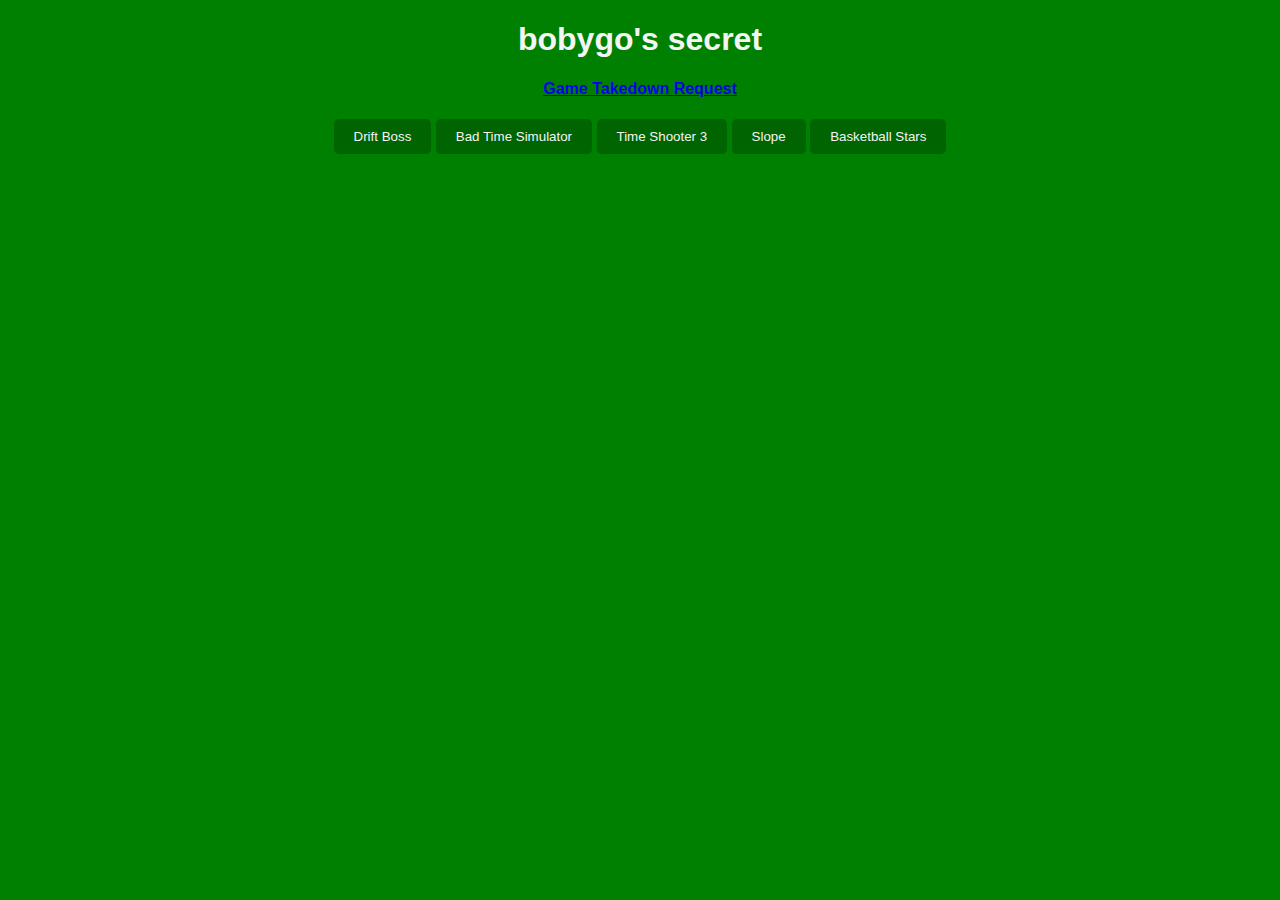
<file: index.html>
<!DOCTYPE html>
<html lang="en">
<head>
    <meta charset="UTF-8">
    <meta name="viewport" content="width=device-width, initial-scale=1.0">
    <link rel="stylesheet" type="text/css" href="style.css">
    <title>secret</title>
    <style>
        
        .game {
            background-color: darkgreen;
            color: whitesmoke;
            font-family: Arial, sans-serif;
            padding: 10px 20px;
            border: none;
            border-radius: 5px;
            cursor: pointer;
        }

        .game:hover {
            background-color: #074d07;
        }
        
    </style>
</head>
<body>
<center>
  <h1>bobygo's secret</h1>
  <h4><a href="https://forms.gle/ziMNNmjWd8ifGtHh8">Game Takedown Request</a></h4>
    
  <div class="games">
    <button class="game" onclick="window.location.href='driftboss'">Drift Boss</button>
    <button class="game" onclick="window.location.href='badtimesimulator'">Bad Time Simulator</button>
    <button class="game" onclick="window.location.href='timeshooter3'">Time Shooter 3</button>
    <button class="game" onclick="window.location.href='slope'">Slope</button> 
    <button class="game" onclick="window.location.href='basketballstars'">Basketball Stars</button> 
  </div>
    
</center>
</body>
</html>
</file>
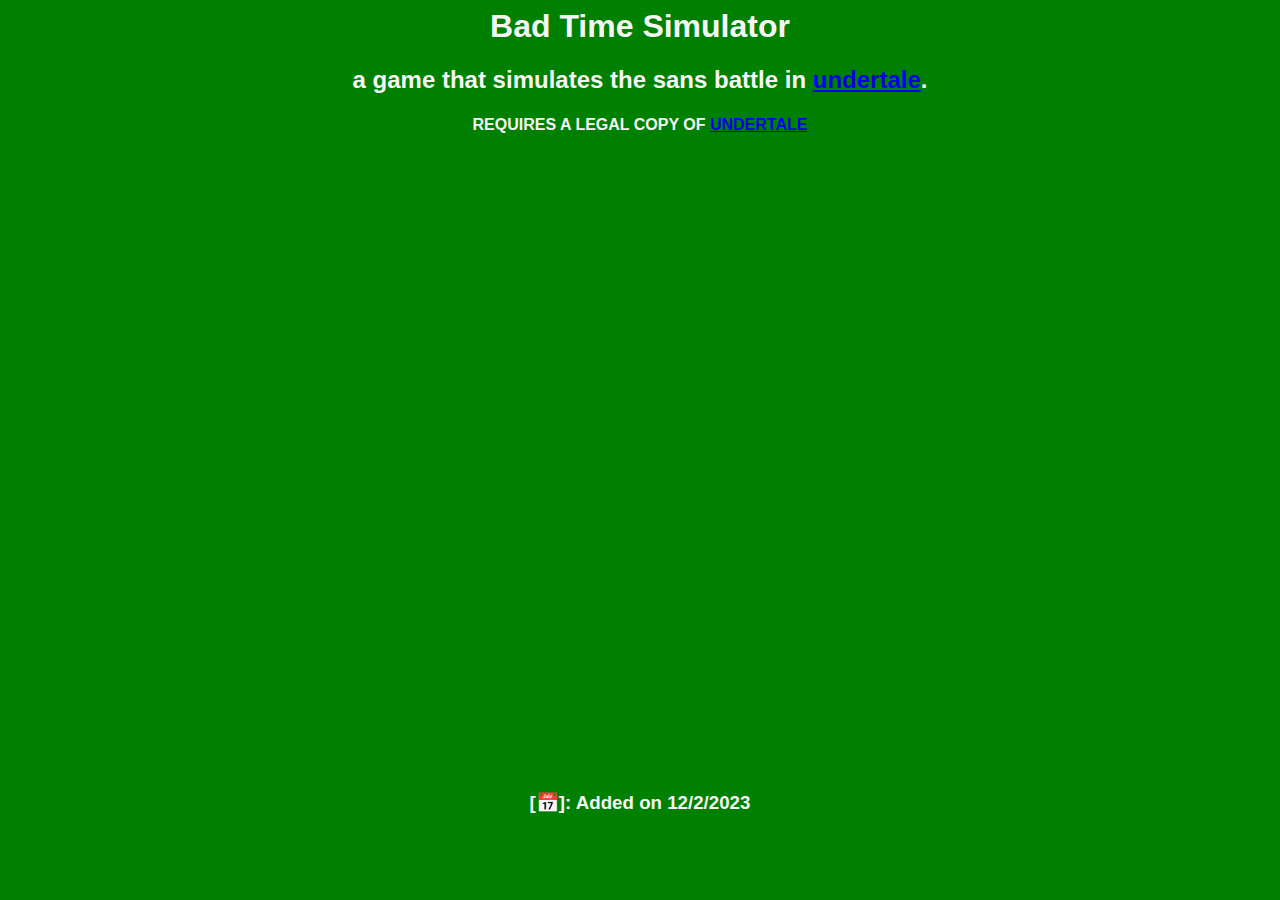
<file: badtimesimulator.html>
<html>
  <head>
    <link rel="stylesheet" type="text/css" href="style.css">

    <style>
        
        .game {
            background-color: darkgreen;
            color: whitesmoke;
            font-family: Arial, sans-serif;
            padding: 10px 20px;
            border: none;
            border-radius: 5px;
            cursor: pointer;
        }

        .game:hover {
            background-color: #074d07;
        }
        
    </style>
	  
  </head>
  <body>
    <center>
    <h1>Bad Time Simulator</h1>
    <h2>a game that simulates the sans battle in <a href="https://undertale.com/">undertale</a>.</h2>
    <h4>REQUIRES A LEGAL COPY OF <a href="https://undertale.com/">UNDERTALE</a></h4>

    <br>

    <iframe src="https://google-opensocial.googleusercontent.com/gadgets/ifr?url=https://cdn.jsdelivr.net/gh/bobydob/JSEngine@d94624d12066e1ce30e89c48a687868a26d5c1eb/build/bts-sans/bts.xml" width="50%" height="600px" frameborder="0" scrolling="no"></iframe>

    <br>
	    
    <h3>[📅]: Added on 12/2/2023</h3>
      
    </center>
  </body>
</html>
</file>
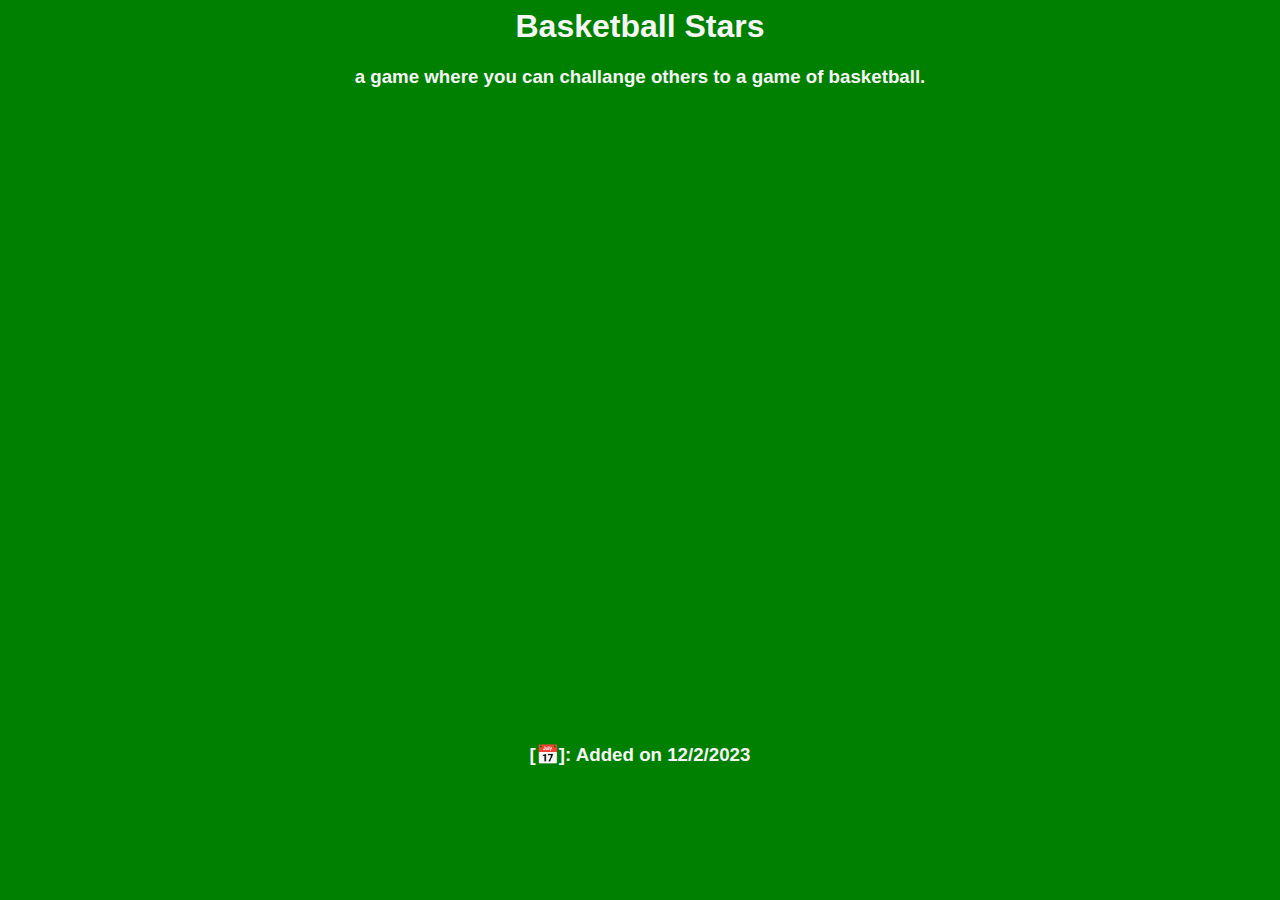
<file: basketballstars.html>
<html>
  <head>
    <link rel="stylesheet" type="text/css" href="style.css">

    <style>
        
        .game {
            background-color: darkgreen;
            color: whitesmoke;
            font-family: Arial, sans-serif;
            padding: 10px 20px;
            border: none;
            border-radius: 5px;
            cursor: pointer;
        }

        .game:hover {
            background-color: #074d07;
        }
        
    </style>
	  
  </head>
  <body>
    <center>
    <h1>Basketball Stars</h1>
    <h3>a game where you can challange others to a game of basketball.</h3>

    <br>

    <iframe src="https://google-opensocial.googleusercontent.com/gadgets/ifr?url=https://cdn.jsdelivr.net/gh/bobydob/JSEngine@c0c9f32fd575688ff4b14309e9acf19b73f15e2a/build/bs/bs.xml" width="50%" height="600px" frameborder="0" scrolling="no"></iframe>

    <br>
	    
    <h3>[📅]: Added on 12/2/2023</h3>
      
    </center>
  </body>
</html>
</file>
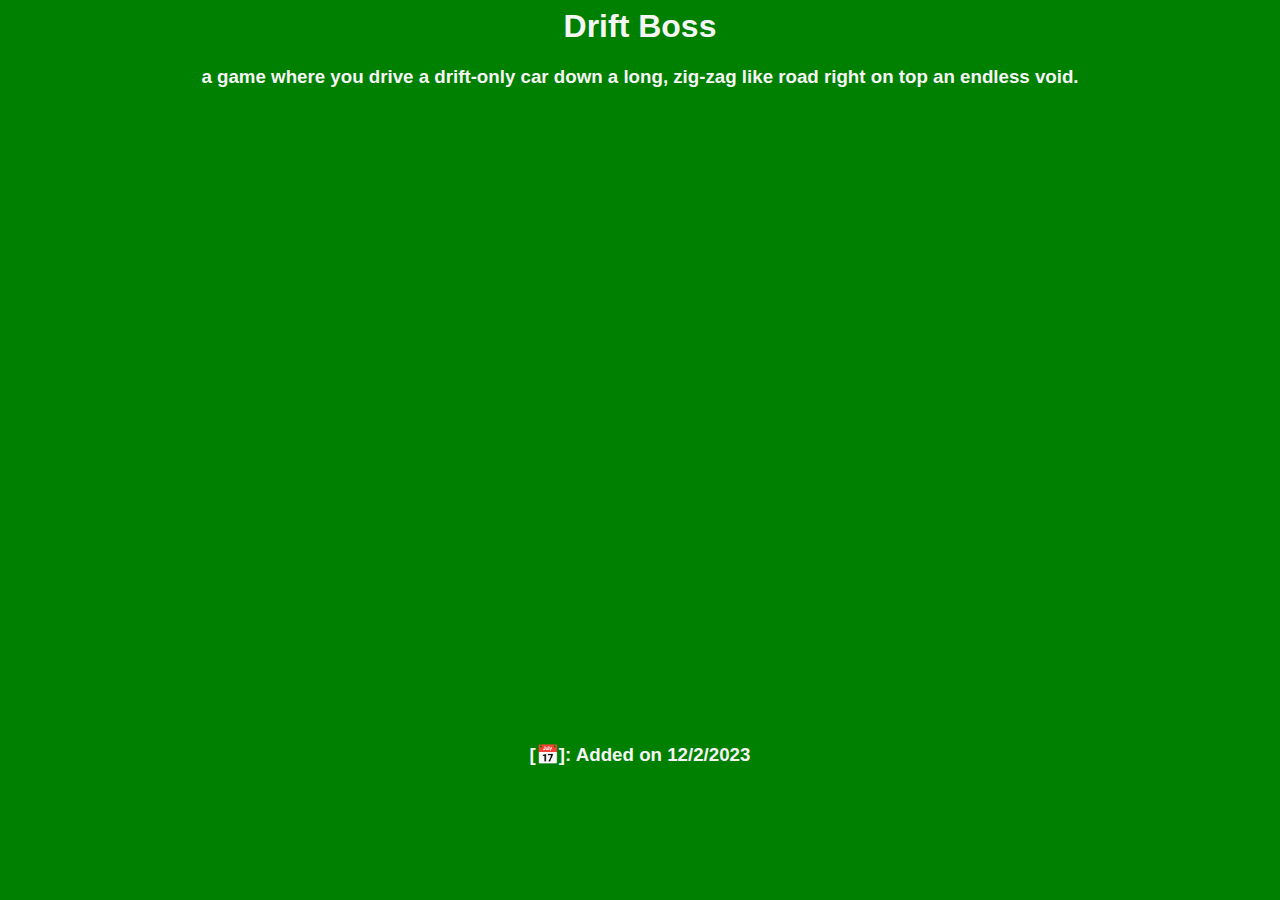
<file: driftboss.html>
<html>
  <head>
    <link rel="stylesheet" type="text/css" href="style.css">

    <style>
        
        .game {
            background-color: darkgreen;
            color: whitesmoke;
            font-family: Arial, sans-serif;
            padding: 10px 20px;
            border: none;
            border-radius: 5px;
            cursor: pointer;
        }

        .game:hover {
            background-color: #074d07;
        }
        
    </style>
	  
  </head>
  <body>
    <center>
    <h1>Drift Boss</h1>
    <h3>a game where you drive a drift-only car down a long, zig-zag like road right on top an endless void.</h3>

    <br>

    <iframe src="https://driftbossonline.github.io/s5/drift-boss" width="50%" height="600px" frameborder="0" scrolling="no"></iframe>

    <br>
	    
    <h3>[📅]: Added on 12/2/2023</h3>
      
    </center>
  </body>
</html>
</file>
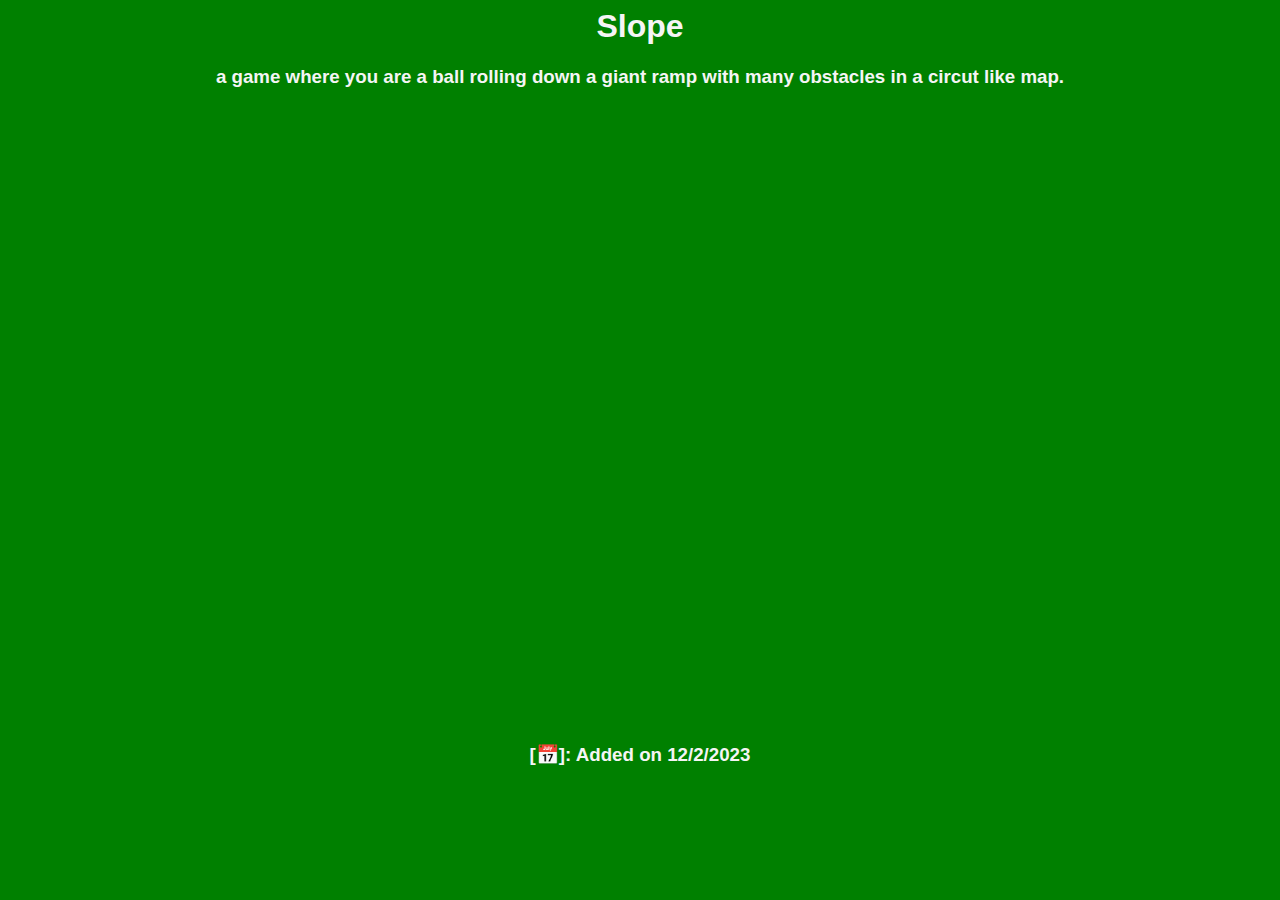
<file: slope.html>
<html>
  <head>
    <link rel="stylesheet" type="text/css" href="style.css">

    <style>
        
        .game {
            background-color: darkgreen;
            color: whitesmoke;
            font-family: Arial, sans-serif;
            padding: 10px 20px;
            border: none;
            border-radius: 5px;
            cursor: pointer;
        }

        .game:hover {
            background-color: #074d07;
        }
        
    </style>
	  
  </head>
  <body>
    <center>
    <h1>Slope</h1>
    <h3>a game where you are a ball rolling down a giant ramp with many obstacles in a circut like map.</h3>

    <br>

    <iframe src="https://google-opensocial.googleusercontent.com/gadgets/ifr?url=https://cdn.jsdelivr.net/gh/sk1bx/version@843c1a10f4bf78019b513ea7a8a8c3146f3dfa59/2slope.xml" width="50%" height="600px" frameborder="0" scrolling="no"></iframe>

    <br>
	    
    <h3>[📅]: Added on 12/2/2023</h3>
      
    </center>
  </body>
</html>
</file>
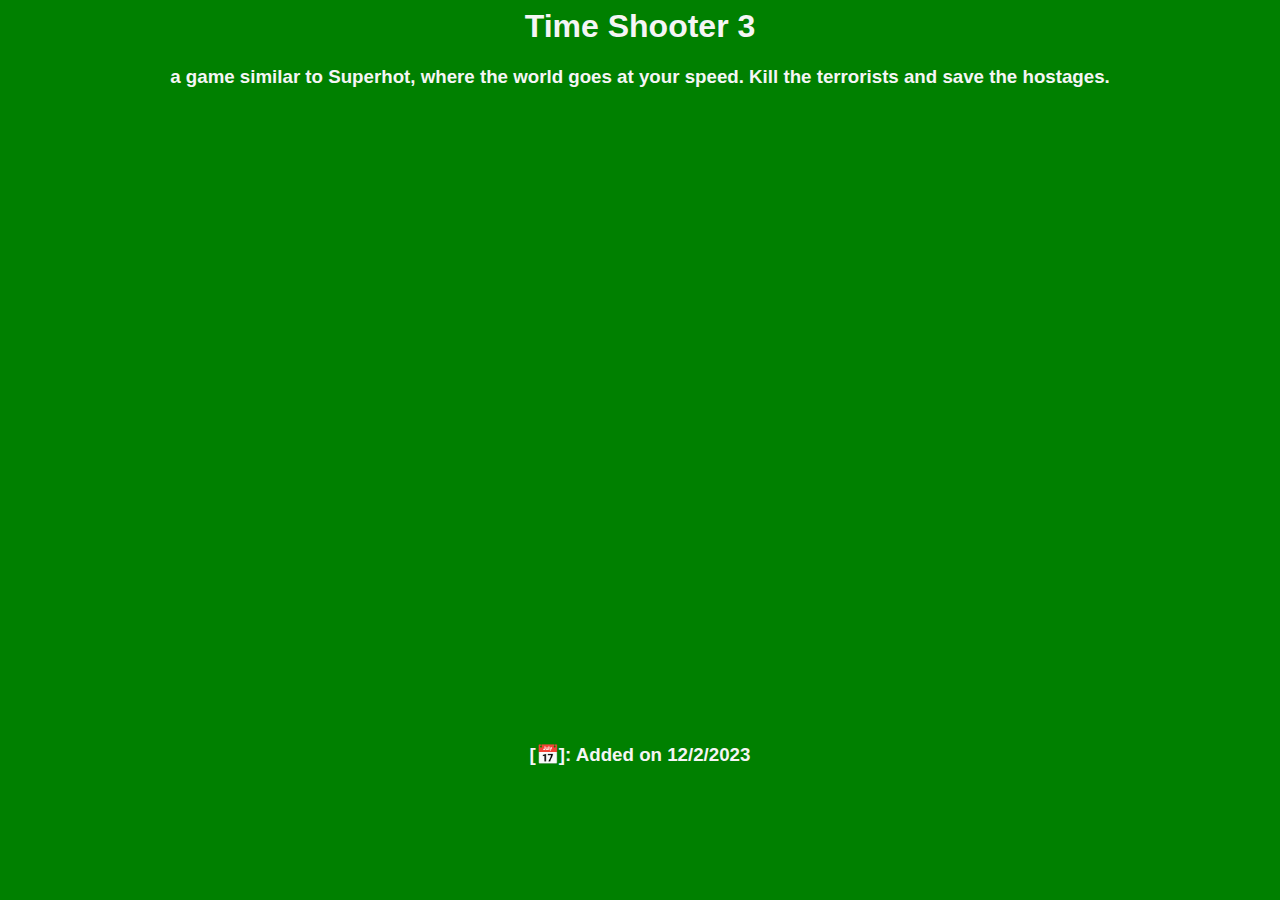
<file: timeshooter3.html>
<html>
  <head>
    <link rel="stylesheet" type="text/css" href="style.css">

    <style>
        
        .game {
            background-color: darkgreen;
            color: whitesmoke;
            font-family: Arial, sans-serif;
            padding: 10px 20px;
            border: none;
            border-radius: 5px;
            cursor: pointer;
        }

        .game:hover {
            background-color: #074d07;
        }
        
    </style>
	  
  </head>
  <body>
    <center>
    <h1>Time Shooter 3</h1>
    <h3>a game similar to Superhot, where the world goes at your speed. Kill the terrorists and save the hostages.</h3>

    <br>

    <iframe src="https://google-opensocial.googleusercontent.com/gadgets/ifr?url=https://cdn.jsdelivr.net/gh/sk1bx/version@0d8fb9c7430567ed0900902593eee6ba2ba8d297/ts3.xml" width="50%" height="600px" frameborder="0" scrolling="no"></iframe>

    <br>
	    
    <h3>[📅]: Added on 12/2/2023</h3>
      
    </center>
  </body>
</html>
</file>
<file: style.css>
body {
  background-color: green;
  color: whitesmoke;
  font-family: Arial;
}

h1 {
  color: whitesmoke;
  font-family: Arial;
}

h2 {
  color: whitesmoke;
  font-family: Arial;
}

h3 {
  color: whitesmoke;
  font-family: Arial;
}

h4 {
  color: whitesmoke;
  font-family: Arial;
}

h5 {
  color: whitesmoke;
  font-family: Arial;
}

h6 {
  color: whitesmoke;
  font-family: Arial;
}

p {
  color: whitesmoke;
  font-family: Arial;
}

li {
  color: whitesmoke;
  font-family: Arial;
}
</file>
